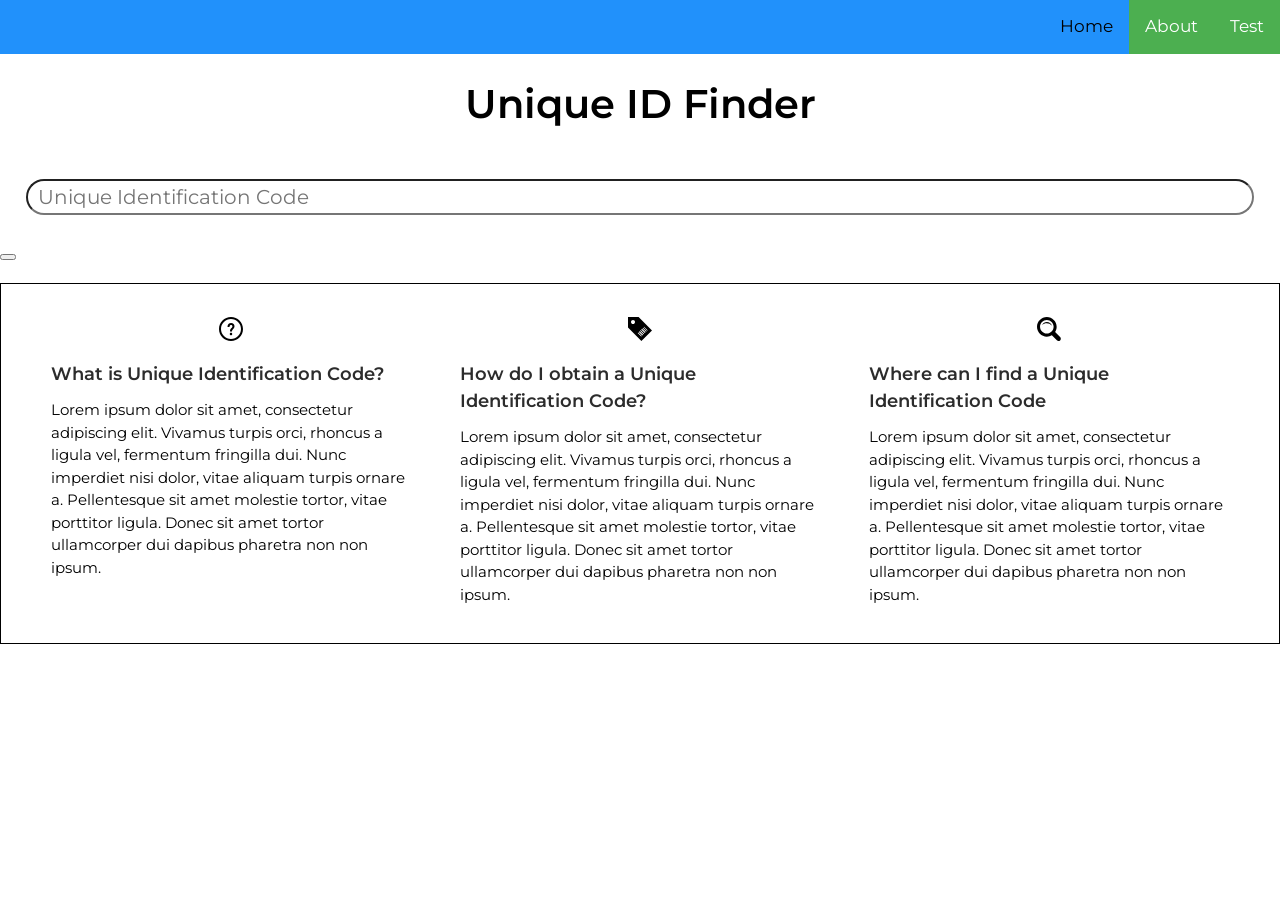
<file: index.html>
<!DOCTYPE html>
<html lang="">

<head>
    <meta charset="utf-8">
    <meta name="viewport" content="width=device-width, initial-scale=1.0">
    <title>Prototype NFC</title>
    <link rel="stylesheet" type="text/css" href="main.css">
    <link rel="stylesheet" href="https://www.w3schools.com/w3css/4/w3.css">
    <link href="https://fonts.googleapis.com/css?family=Montserrat:400,600" rel="stylesheet">
</head>
<div class="container">
    <div class="topnav">
        <a class="active" href="testfetch.php">Test</a>
        <a class="active" href="information.html">About</a>
        <a href="index.html">Home</a>
    </div>
    <div class="top-area">
        <div class="title-area">
            <a class="instruct">Unique ID Finder</a>
        </div>
        <div class="search-area">
            <!-- The form 
<form class="example" action="action_page.php">
  <input type="text" placeholder="Search.." name="search">
  <button type="submit"><i class="fa fa-search"></i></button>
</form> -->
            <input type="text" class="searchbar" placeholder="Unique Identification Code"></div>
        <button type="submit"><i class="search-button"></i></button>
    </div>

    <div class="bottom-area">


        <div class="mini-description one">
            <div class="icon one"><img src="images/iconmonstr-help-3.svg"></div>
            <a class="sub-header">What is Unique Identification Code?</a>
            <a class="description">Lorem ipsum dolor sit amet, consectetur adipiscing elit. Vivamus turpis orci, rhoncus a ligula vel, fermentum fringilla dui. Nunc imperdiet nisi dolor, vitae aliquam turpis ornare a. Pellentesque sit amet molestie tortor, vitae porttitor ligula. Donec sit amet tortor ullamcorper dui dapibus pharetra non non ipsum. </a>
        </div>
        <div class="mini-description two">
            <div class="icon two">
                <img src="images/iconmonstr-tag-5.svg"></div>
            <a class="sub-header">How do I obtain a Unique Identification Code?</a>
            <a class="description">Lorem ipsum dolor sit amet, consectetur adipiscing elit. Vivamus turpis orci, rhoncus a ligula vel, fermentum fringilla dui. Nunc imperdiet nisi dolor, vitae aliquam turpis ornare a. Pellentesque sit amet molestie tortor, vitae porttitor ligula. Donec sit amet tortor ullamcorper dui dapibus pharetra non non ipsum. </a>
        </div>
        <div class="mini-description three">
            <div class="icon three"><img src="images/iconmonstr-magnifier-4.svg"></div>
            <a class="sub-header">Where can I find a Unique Identification Code</a>
            <a class="description">Lorem ipsum dolor sit amet, consectetur adipiscing elit. Vivamus turpis orci, rhoncus a ligula vel, fermentum fringilla dui. Nunc imperdiet nisi dolor, vitae aliquam turpis ornare a. Pellentesque sit amet molestie tortor, vitae porttitor ligula. Donec sit amet tortor ullamcorper dui dapibus pharetra non non ipsum. </a>
        </div>
    </div>

</div>

<body>
    <script src=""></script>
</body>

</html>
</file>
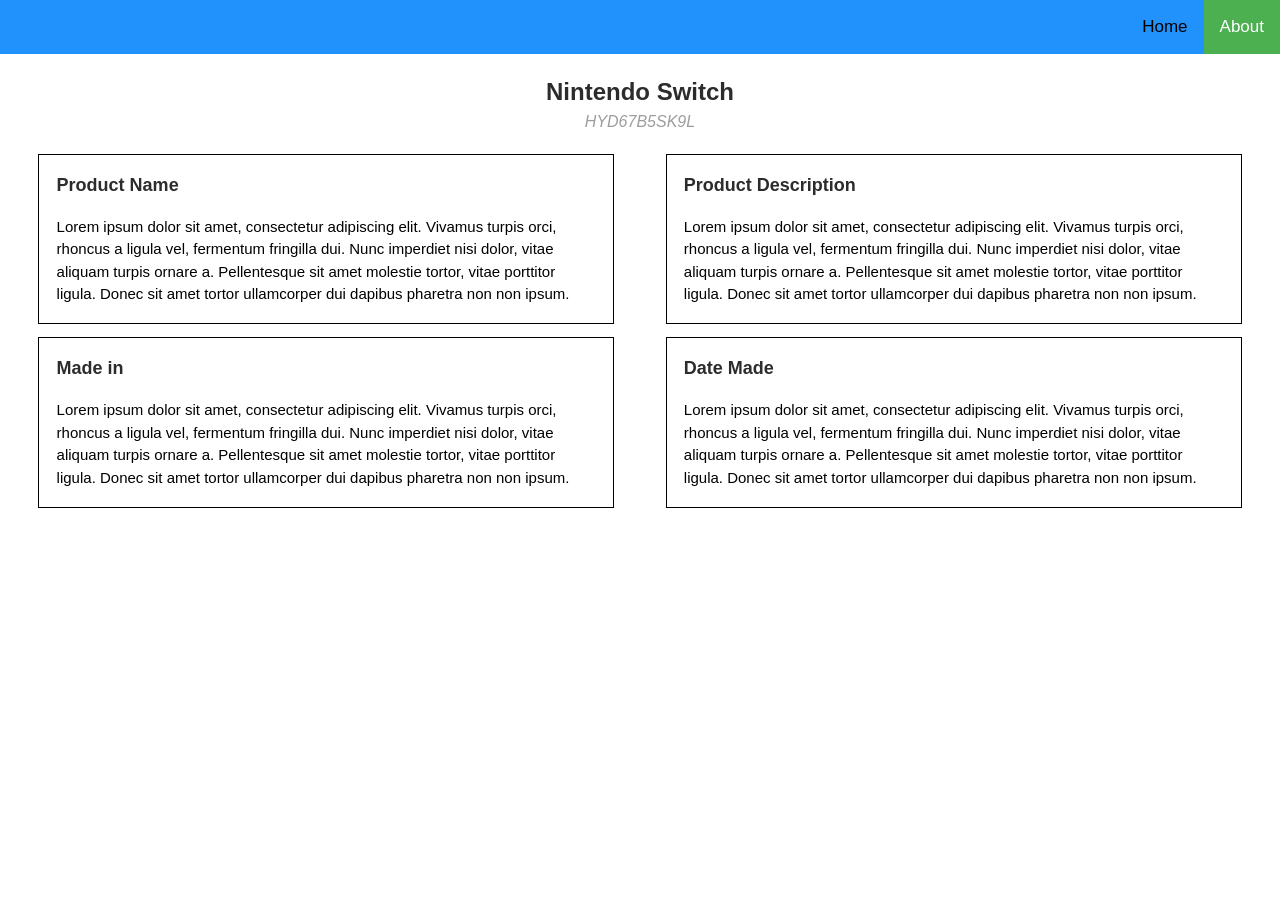
<file: information.html>
<!DOCTYPE html>
<html lang="">

<head>
    <meta charset="utf-8">
    <meta name="viewport" content="width=device-width, initial-scale=1.0">
    <title>Prototype NFC</title>
    <link rel="stylesheet" type="text/css" href="main.css">
    <link rel="stylesheet" href="https://www.w3schools.com/w3css/4/w3.css">
</head>
<div class="container">
    <div class="topnav">
        <a class="active" href="information.html">About</a>
        <a href="index.html">Home</a>
    </div>
    <div class="top-area2">
        <a class="product-name">Nintendo Switch</a>
        <a class="item-id">HYD67B5SK9L</a>
    </div>
    <div class="collect-desc one">
        <a class="sub-header">Product Name</a> <a class="item-desc">Lorem ipsum dolor sit amet, consectetur adipiscing elit. Vivamus turpis orci, rhoncus a ligula vel, fermentum fringilla dui. Nunc imperdiet nisi dolor, vitae aliquam turpis ornare a. Pellentesque sit amet molestie tortor, vitae porttitor ligula. Donec sit amet tortor ullamcorper dui dapibus pharetra non non ipsum. </a>
    </div>
    <div class="collect-desc two">
        <a class="sub-header">Product Description</a> <a class="item-desc">Lorem ipsum dolor sit amet, consectetur adipiscing elit. Vivamus turpis orci, rhoncus a ligula vel, fermentum fringilla dui. Nunc imperdiet nisi dolor, vitae aliquam turpis ornare a. Pellentesque sit amet molestie tortor, vitae porttitor ligula. Donec sit amet tortor ullamcorper dui dapibus pharetra non non ipsum. </a>
    </div>
    <div class="collect-desc three">
        <a class="sub-header">Made in</a> <a class="item-desc">Lorem ipsum dolor sit amet, consectetur adipiscing elit. Vivamus turpis orci, rhoncus a ligula vel, fermentum fringilla dui. Nunc imperdiet nisi dolor, vitae aliquam turpis ornare a. Pellentesque sit amet molestie tortor, vitae porttitor ligula. Donec sit amet tortor ullamcorper dui dapibus pharetra non non ipsum. </a>
    </div>
    <div class="collect-desc four">
        <a class="sub-header">Date Made</a> <a class="item-desc">Lorem ipsum dolor sit amet, consectetur adipiscing elit. Vivamus turpis orci, rhoncus a ligula vel, fermentum fringilla dui. Nunc imperdiet nisi dolor, vitae aliquam turpis ornare a. Pellentesque sit amet molestie tortor, vitae porttitor ligula. Donec sit amet tortor ullamcorper dui dapibus pharetra non non ipsum. </a>
    </div>
</div>

<body>
    <script src=""></script>
</body>

</html>
</file>
<file: main.css>
.conatiner {}

.top-area {
    width: 100%;
    float: left;
    margin-bottom: 20px;
}

.top-area2 {
    width: 100%;
    float: left;
    margin-bottom: 20px;
    margin-top: 20px;
    margin-bottom: 20px;
    font-family: 'Montserrat', sans-serif;

}

.icon {
    margin: 0 auto;
    color: rgb(100, 100, 100);
    width: 96%;
    margin: 2%;
    float: left;
    clear: both;
    position: relative;
    text-align: center;
}

.topnav {
    background-color: #2191FB;
    overflow: hidden;
    font-family: 'Montserrat', sans-serif;
}

/* Style the links inside the navigation bar */
.topnav a {
    float: right;
    text-align: center;
    padding: 14px 16px;
    text-decoration: none;
    font-size: 17px;
}

/* Change the color of links on hover */
.topnav a:hover {
    background-color: #ddd;
    color: black;
}

/* Add a color to the active/current link */
.topnav a.active {
    background-color: #4CAF50;
    color: white;
}

.bottom-area {
    width: 100%;
    float: left;
    border: 1px solid;
    font-family: 'Montserrat', sans-serif;
}

.instruct {
    float: left;
    width: 100%;
    text-align: center;
    font-weight: 600;
    font-size: 40px;
    margin: 20px 0px;
    font-family: 'Montserrat', sans-serif;
}

.search-area {
    width: 100%;
    margin: 0 auto;
}

.searchbar {
    margin: 2% 2%;
    width: 96%;
    clear: both;
    font-family: 'Montserrat', sans-serif;
    font-size: 20px;
    border-radius: 25px;
    padding-left: 10px;
}

.sub-header {
    float: left;
    font-weight: 600;
    color: #2c2c2c;
    font-size: 18px;
    margin: 3%;
    font-family: 'Montserrat', sans-serif;
}

.description {
    clear: both;
    float: left;
    margin: 0 auto;
    margin: 0px 3% 3% 3%;
}

.mini-description {
    width: 30%;
    margin: 0 auto;
    float: left;
}

.mini-description.one {
    margin: 2% 0px 2% 3%;
}

.mini-description.two {
    margin: 2%;
}

.mini-description.three {
    margin: 2% 3% 2% 0px;
}

.item-title {
    float: left;
    clear: both;
    font-style: oblique;
    font-size: 20px;
    margin: 0 auto;
    margin: 0px 3%;
}

.title {
    float: left;
    clear: both;
    font-style: oblique;
    font-size: 20px;
    margin: 0 auto;
    margin: 0px 3%;
}

.collect-desc {
    width: 45%;
    margin: 0 auto;
    border: 1px solid;
    float: left;
}

.collect-desc.one {
    margin: 0px 2% 1% 3%;
}

.collect-desc.two {
    margin: 0px 3% 1% 2%;
}

.collect-desc.three {
    margin: 0px 2% 1% 3%;
}

.collect-desc.four {
    margin: 0px 3% 1% 2%;
}

.item-desc {
    clear: both;
    float: left;
    margin: 0 auto;
    margin: 0px 3% 3% 3%;
    font-family: 'Montserrat', sans-serif;
}

.item-id {
    float: left;
    clear: both;
    color: #9d9d9d;
    font-size: 16px;
    font-style: italic;
    margin: 0 auto;
    width: 94%;
    text-align: center;
    margin: 0px 3%;
    font-family: 'Montserrat', sans-serif;

}

.product-name {
    float: left;
    clear: both;
    color: #2c2c2c;
    font-size: 24px;
    width: 94%;
    text-align: center;
    margin: 0px 3%;
    font-weight: 600;
    font-family: 'Montserrat', sans-serif;
}

@media(max-width:800px) {
    .mini-description {
        width: 96%;
        float: left;
        clear: both;
    }

    .mini-description.one {
        margin: 2% 2% 0 2%;
    }

    .mini-description.two {
        margin: 2%;

    }

    .mini-description.three {
        margin: 0% 2% 2% 2%;
    }

    .icon {
        margin: 0 auto;
        color: rgb(100, 100, 100);
        width: 96%;
        margin: 2%;
        float: left;
        clear: both;
        position: relative;
        text-align: center;
    }

    .search-area {
        width: 94%;
    }

    .searchbar {
        width: 100%;
        margin: 0 auto;
    }

    .collect-desc {
        width: 96%;
        margin: 2% 2%;
        float: left;
        clear: left;
    }

    .collect-desc.one {
        margin: 2% 2% 1% 2%;
    }

    .collect-desc.two,
    .collect-desc.three {
        margin: 1% 2%;
    }

    .collect-desc.four {
        margin: 1% 2% 2% 2%;
    }
}
</file>
